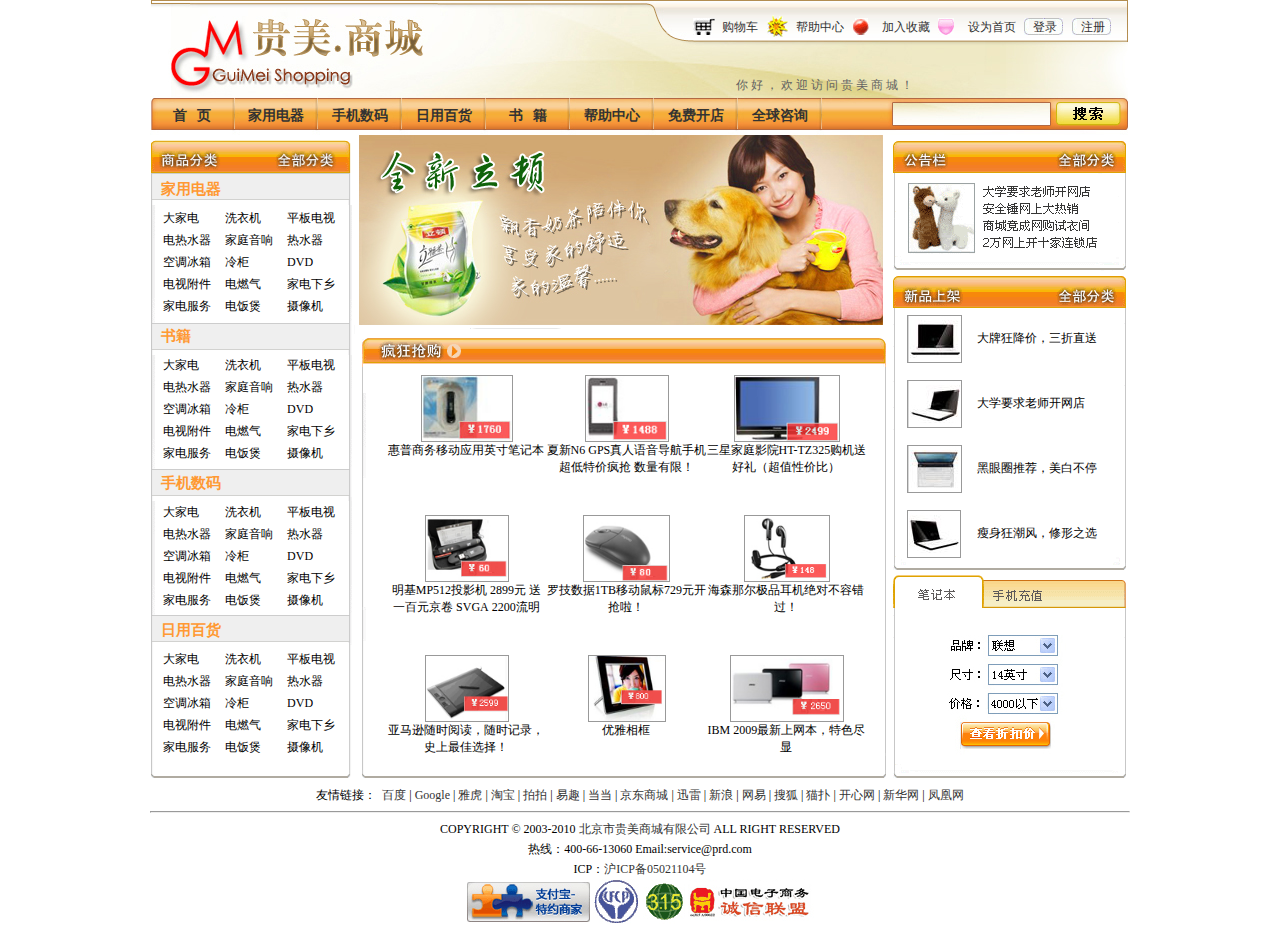
<file: index.html>
<!DOCTYPE html PUBLIC "-//W3C//DTD XHTML 1.0 Transitional//EN" "http://www.w3.org/TR/xhtml1/DTD/xhtml1-transitional.dtd">
<html xmlns="http://www.w3.org/1999/xhtml">
<head>
<meta http-equiv="Content-Type" content="text/html; charset=gb2312" />
<title>�����̳�</title>

<link rel="stylesheet" type="text/css" href="css/layout-index.css"/>

</head>

<body>
	<div id="container">
		<div class="head">
			<iframe src="child-page/header.htm" name="head" frameborder="0" scrolling="no">
			</iframe>
		</div>
		<div class="body">
			<div class="b-right">
				<div class="new-goods">
					<dl>
						<dt><img src="images/show1.jpg" /></dt>
						<dd><a href="child-page/goods.html" target="_blank">���ƿ񽵼ۣ�����ֱ��</a></dd>
					</dl>
					<dl>
						<dt><img src="images/show2.jpg" /></dt>
						<dd><a href="#">��ѧҪ����ʦ������</a></dd>
					</dl>
					<dl>
						<dt><img src="images/show5.jpg" /></dt>
						<dd><a href="#">����Ȧ�Ƽ������ײ�ͣ</a></dd>
					</dl>
					<dl>
						<dt><img src="images/show4.jpg" /></dt>
						<dd><a href="#">�����񳱷磬����֮ѡ</a></dd>
					</dl>
				</div>
			</div>
			<div class="b-center">
				<div class="pic"></div>
				<div class="shopping">
					<div class="shopping-in">
						<dl>
							<dt><img src="images/promote-1.jpg"/></dt>
							<dd>���������ƶ�Ӧ��Ӣ��ʼǱ�</dd>
						</dl>
						<dl>
							<dt><img src="images/promote-2.jpg"/></dt>
							<dd>����N6&nbsp;GPS�������������ֻ������ؼ۷���&nbsp;�������ޣ�</dd>
						</dl>
						<dl>
							<dt><img src="images/promote-3.jpg"/></dt>
							<dd>���Ǽ�ͥӰԺHT-TZ325�����ͺ��񣨳�ֵ�Լ۱ȣ�</dd>
						</dl>
						<dl>
							<dt><img src="images/laser-pen.jpg"/></dt>
							<dd>����MP512ͶӰ��&nbsp;2899Ԫ&nbsp;��һ��Ԫ����&nbsp;SVGA&nbsp;2200����</dd>
						</dl>
						<dl>
							<dt><img src="images/mouse.jpg"/></dt>
							<dd>�޼�����1TB�ƶ����729Ԫ��������</dd>
						</dl>
						<dl>
							<dt><img src="images/earphone.jpg"/></dt>
							<dd>��ɭ�Ƕ���Ʒ�������Բ��ݴ�����</dd>
						</dl>
						<dl>
							<dt><img src="images/Wancom.jpg"/></dt>
							<dd>����ѷ��ʱ�Ķ�����ʱ��¼��ʷ�����ѡ��</dd>
						</dl>
						<dl>
							<dt><img src="images/Frame.jpg"/></dt>
							<dd>�������</dd>
						</dl>
						<dl>
							<dt><img src="images/notebook.jpg"/></dt>
							<dd>IBM&nbsp;2009��������������ɫ����</dd>
						</dl>
					</div>	
				</div>
			</div>
			<div class="b-left">
				<div class="null"></div>
				<div class="divide">
					<div class="font-title">
						<a  href="child-page/electronic-products.html" target="_blank">���õ���</a>
					</div>
					<div class="font-txt">
						<ul>
							<li>��ҵ�</li><li>ϴ�»�</li><li>ƽ�����</li>
							<li>����ˮ��</li><li>��ͥ����</li><li>��ˮ��</li>
							<li>�յ�����</li><li>���</li><li>DVD</li>
							<li>���Ӹ���</li><li>��ȼ��</li><li>�ҵ�����</li>
							<li>�ҵ����</li><li>�緹��</li><li>�����</li>
						</ul>
					</div>
				</div>
				<div class="divide">
					<div class="font-title">
						<a  href="#" target="_blank">�鼮</a>
					</div>
					<div class="font-txt">
						<ul>
							<li>��ҵ�</li><li>ϴ�»�</li><li>ƽ�����</li>
							<li>����ˮ��</li><li>��ͥ����</li><li>��ˮ��</li>
							<li>�յ�����</li><li>���</li><li>DVD</li>
							<li>���Ӹ���</li><li>��ȼ��</li><li>�ҵ�����</li>
							<li>�ҵ����</li><li>�緹��</li><li>�����</li>
						</ul>
					</div>
				</div>
				<div class="divide">
					<div class="font-title">
						<a  href="#" target="_blank">�ֻ�����</a>
					</div>
					<div class="font-txt">
						<ul>
							<li>��ҵ�</li><li>ϴ�»�</li><li>ƽ�����</li>
							<li>����ˮ��</li><li>��ͥ����</li><li>��ˮ��</li>
							<li>�յ�����</li><li>���</li><li>DVD</li>
							<li>���Ӹ���</li><li>��ȼ��</li><li>�ҵ�����</li>
							<li>�ҵ����</li><li>�緹��</li><li>�����</li>
						</ul>
					</div>
				</div>
				<div class="divide">
					<div class="font-title">
						<a  href="#" target="_blank">���ðٻ�</a>
					</div>
					<div class="font-txt">
						<ul>
							<li>��ҵ�</li><li>ϴ�»�</li><li>ƽ�����</li>
							<li>����ˮ��</li><li>��ͥ����</li><li>��ˮ��</li>
							<li>�յ�����</li><li>���</li><li>DVD</li>
							<li>���Ӹ���</li><li>��ȼ��</li><li>�ҵ�����</li>
							<li>�ҵ����</li><li>�緹��</li><li>�����</li>
						</ul>
					</div>
				</div>				
				
			</div>
		</div>
		<div class="foot">
			<iframe src="child-page/footer.htm" name="foot" frameborder="0" scrolling="no">
			</iframe>
		</div>	
	</div>
</body>
</html>
</file>
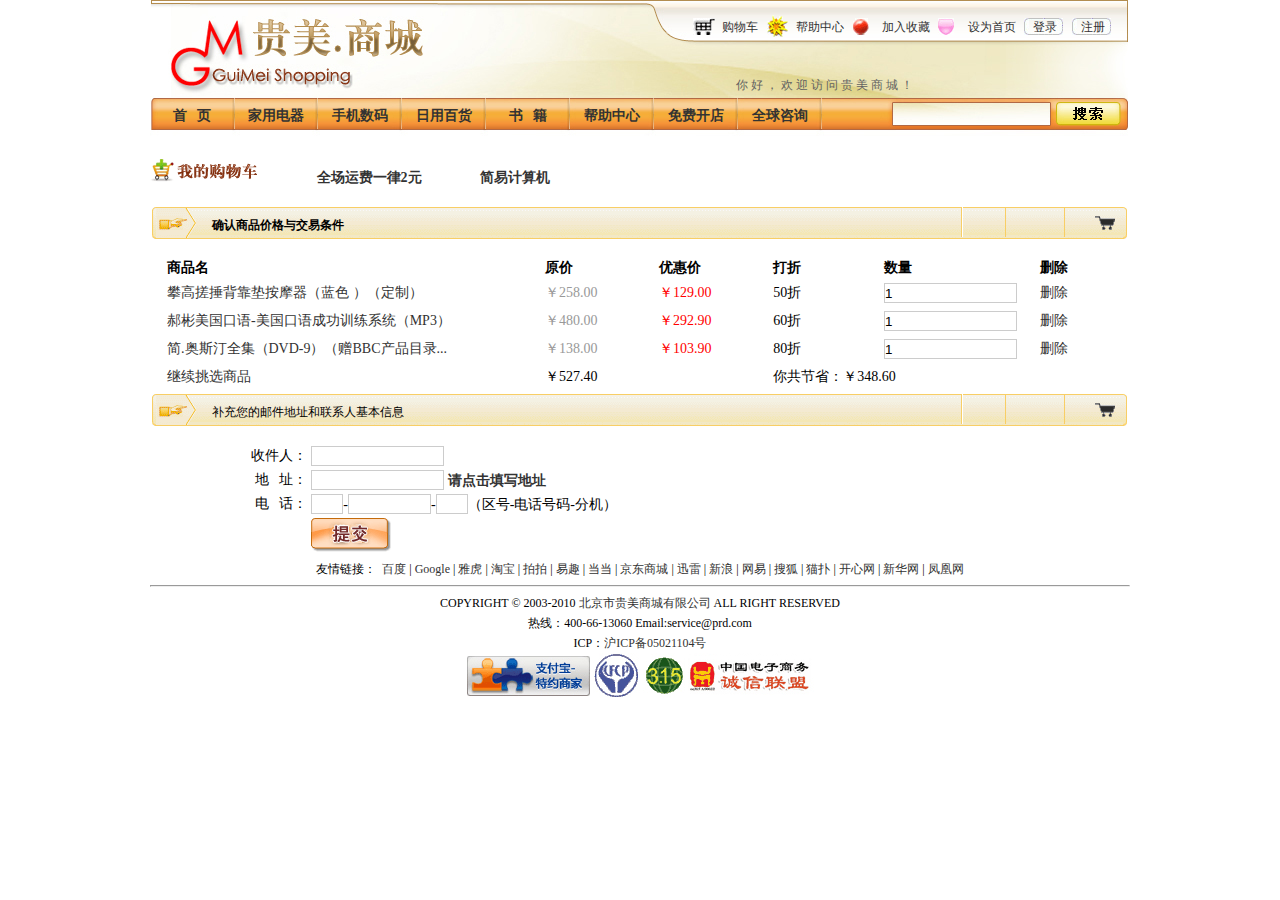
<file: child-page/buy.htm>
﻿<!DOCTYPE	html PUBLIC	"-//W3C//DTD XHTML 1.0 Strict//EN" "http://www.w3.org/TR/xhtml1/DTD/xhtml1-strict.dtd">
<html	xmlns="http://www.w3.org/1999/xhtml">
<head>
 <meta http-equiv="Content-Type" content="text/html; charset=utf-8" />
 <title>贵美商城-商品购买页</title>

 <link rel="stylesheet"	type="text/css"	href="../css/layout-buy.css"/>

</head>
<body>
<div id="container">
	<iframe id="header" src="header.htm" width="980" height="136" frameborder="0" scrolling="no"></iframe>
    <div class="buy">
			<h4><img src="../images/mycart.gif" alt="alt" /> <a href="#">全场运费一律2元</a> <a href="#">简易计算机</a></h4>
      <table>
    	<tbody id="priceTable">
			<tr class="buytitle"><td colspan="6" class="b">确认商品价格与交易条件</td></tr>
      <tr>
        <td class="w364 b">&nbsp;&nbsp;&nbsp;&nbsp;商品名</td>
        <td class="w100 b">原价</td>
        <td class="w100 b">优惠价</td>
        <td class="w100 b">打折</td>
        <td class="w100 b">数量</td>
        <td class="w81 b">删除</td>
      </tr>
      <tr class="h26 blue">
        <td><a href="info.htm" title="攀高搓捶背靠垫按摩器（蓝色 ）（定制）">&nbsp;&nbsp;&nbsp;&nbsp;攀高搓捶背靠垫按摩器（蓝色 ）（定制）</a></td>
        <td><span class="c9">￥258.00</span></td>
        <td><span class="red">￥129.00</span></td>
        <td><span class="black">50折</span></td>
        <td><input type="text" value="1" maxlength="4" size="3"/></td>
        <td><a href="#">删除</a></td>
      </tr>
      <tr class="h26 blue">
        <td><a href="info.htm" title="郝彬美国口语-美国口语成功训练系统（MP3）">&nbsp;&nbsp;&nbsp;&nbsp;郝彬美国口语-美国口语成功训练系统（MP3）</a></td>
        <td><span class="c9">￥480.00</span></td>
        <td><span class="red">￥292.90</span></td>
        <td><span class="black">60折</span></td>
        <td><input type="text" value="1"  maxlength="4" size="3"/></td>
        <td><a href="#">删除</a></td>
      </tr>
      <tr class="h26 blue">
        <td><a href="#" title="简.奥斯汀全集（DVD-9）（赠BBC产品目录...">&nbsp;&nbsp;&nbsp;&nbsp;简.奥斯汀全集（DVD-9）（赠BBC产品目录...</a></td>
        <td><span class="c9">￥138.00</span></td>
        <td><span class="red">￥103.90</span></td>
        <td><span class="black">80折</span></td>
        <td><input name="count" type="text" value="1" maxlength="4" size="3"/></td>
        <td><a href="#">删除</a></td>
      </tr>
      <tr class="h26">
        <td>&nbsp;&nbsp;&nbsp;&nbsp;<a href="#">继续挑选商品</a></td>
        <td colspan="2" id="sum">￥527.40</td>
        <td colspan="3">你共节省：￥348.60</td>
      </tr>
    </tbody>
  	</table>
    <form id="buyForm" method="post" action="">
    <table class="buy">    
    <tbody>    
      <tr class="buytitle">
        <td colspan="2" >补充您的邮件地址和联系人基本信息</td>
      </tr>
      <tr>
				<td class="a_r"><label for="username">收件人：</label></td>
        <td><input type="text" name="username" id="username" />
			</tr>
      <tr>
				<td class="a_r"><label for="address">地&nbsp;&nbsp;&nbsp;址： </label></td>
        <td id="selectPlace">
        	<input type="text" name="address" id="address" />
        	<a href="#" class="b">请点击填写地址</a>
  			</td>
      </tr>      
      <tr>
				<td class="a_r"><label for="tel">电&nbsp;&nbsp;&nbsp;话：</label></td>
        <td><input class="w30" type="text" name="code"  size="4" id="tel" />-<input class="w81" type="text" name="telnumber" size="8" />-<input class="w30" type="text" name="branchnumber" size="4" /><span class="red b"></span>（区号-电话号码-分机）</td>
      </tr>
      <tr>
        <td class="h65">&nbsp;</td>
        <td><input class="imginput" type="image" src="../images/submit.gif" /></td>
      </tr>
      </tbody>
  </table>
  </form>    		
		<iframe id="footer" src="footer.htm" width="980" height="150" frameborder="0" scrolling="no"></iframe>
	</div>
</body>
</file>
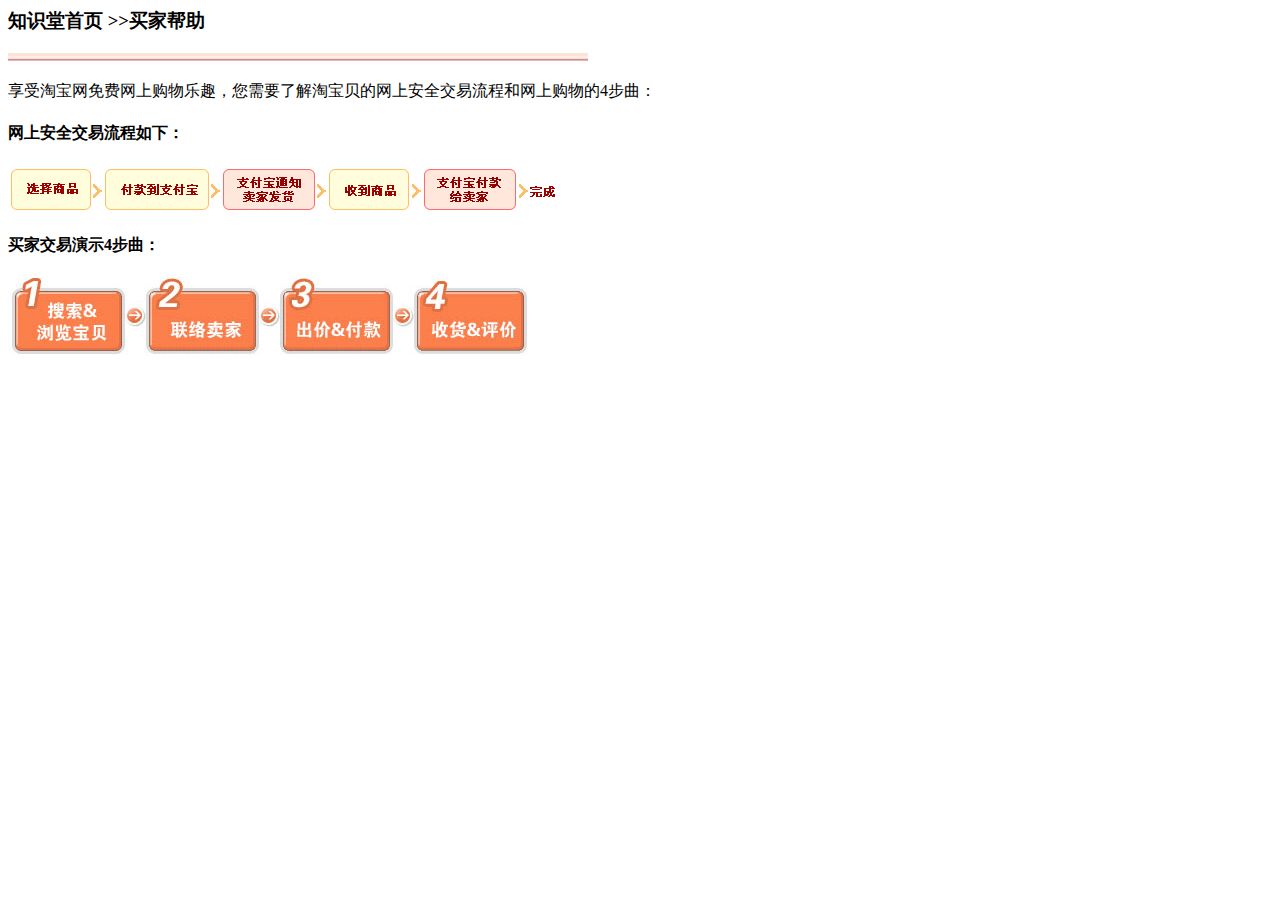
<file: child-page/buyer.html>
<html>
<head>
<meta http-equiv="Content-Type" content="text/html; charset=gb2312" />
<title>��Ұ���</title>
</head>

<body>
<h3>֪ʶ����ҳ &gt;&gt;��Ұ��� </h3>
<p><img src="../images/reg_line.jpg" width="580" height="12" /></p>
<p>�����Ա���������Ϲ�����Ȥ������Ҫ�˽��Ա��������ϰ�ȫ�������̺����Ϲ����4������</p>
<h4>���ϰ�ȫ�����������£�</h4>
<p><img src="../images/buy_sep1.jpg" width="549" height="48" /></p>
<h4>��ҽ�����ʾ4������</h4>
<p><img src="../images/buy_sep2.jpg" width="519" height="78" /></p>
</body>
</html>
</file>
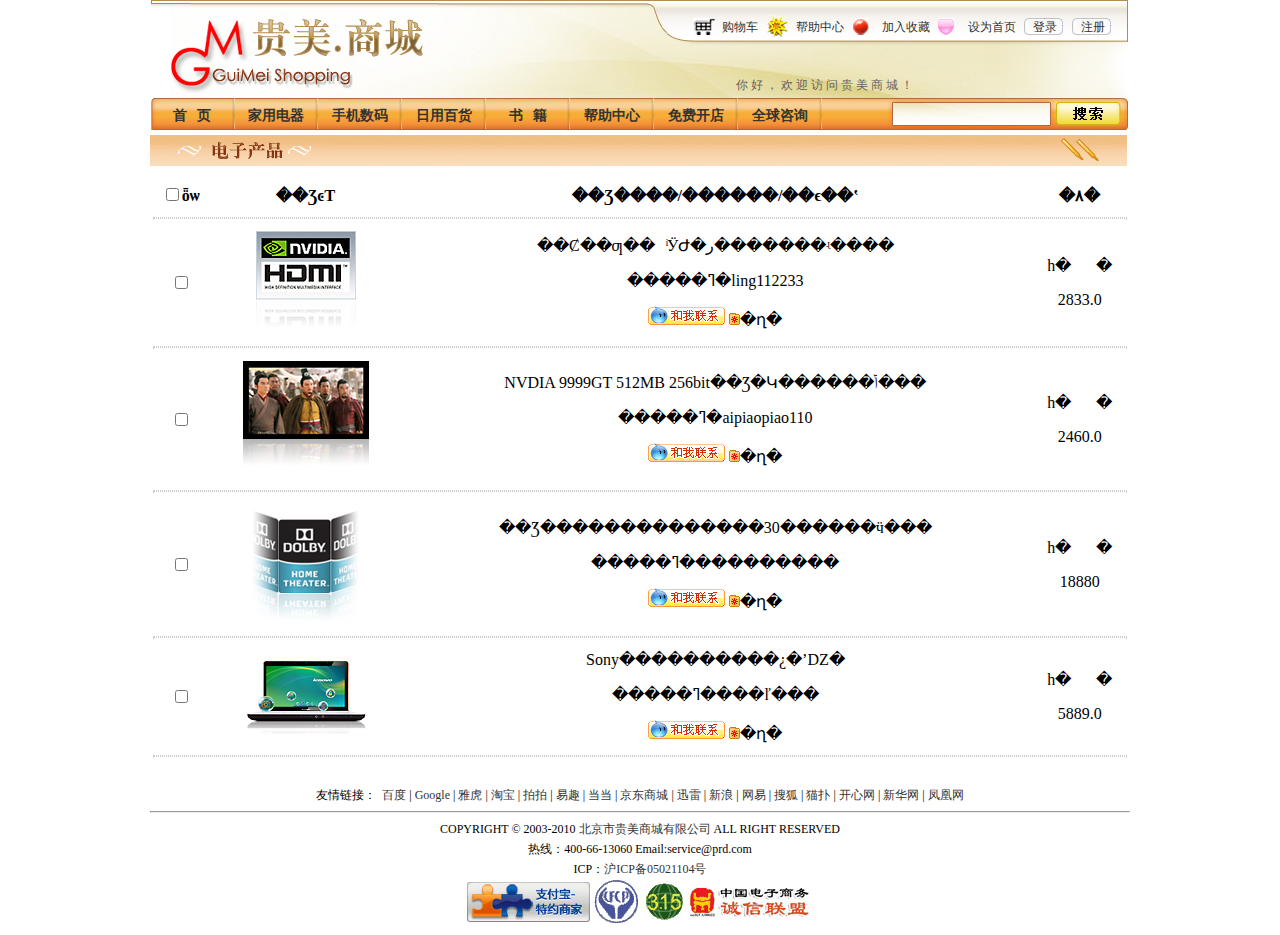
<file: child-page/electronic-products.html>
<!DOCTYPE html PUBLIC "-//W3C//DTD XHTML 1.0 Transitional//EN" "http://www.w3.org/TR/xhtml1/DTD/xhtml1-transitional.dtd">
<html xmlns="http://www.w3.org/1999/xhtml">
<head>
<meta http-equiv="Content-Type" content="text/html; charset=gb2312" />
<title>�ޱ����ĵ�</title>

<link rel="stylesheet" type="text/css" href="../css/layout-electronic-products.css"/>

</head>

<body>
	<div id="container">
		<div class="head">
			<iframe src="header.htm" name="head" frameborder="0" scrolling="no">
			</iframe>
		</div>
		<div class="body">
			<iframe src="table wage.html" name="table" frameborder="0" scrolling="no">
			</iframe>
		</div>	
		<div class="foot">
			<iframe src="footer.htm" name="foot" frameborder="0" scrolling="no">
			</iframe>
		</div>
	</div>
</body>
</html>
</file>
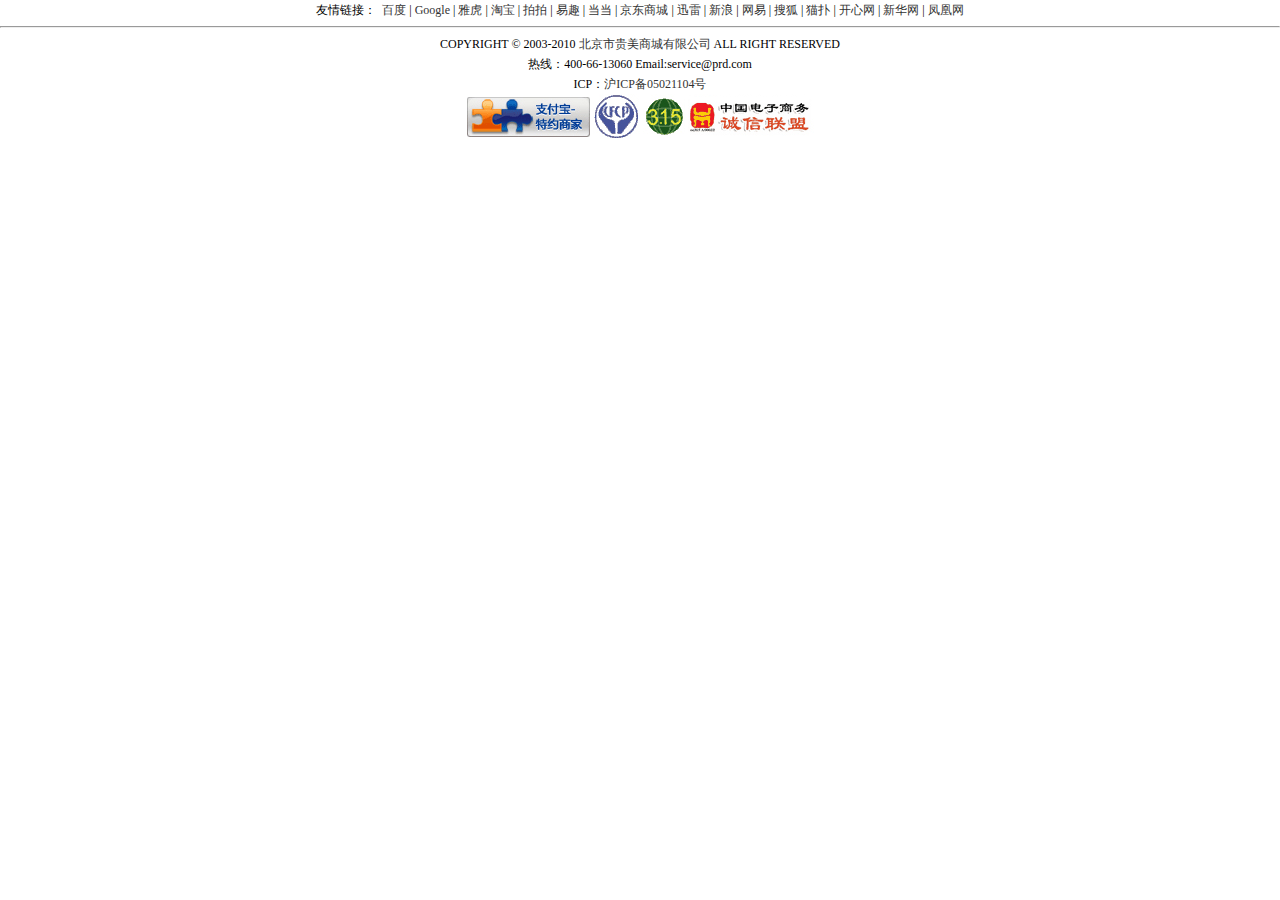
<file: child-page/footer.htm>
<!DOCTYPE	html PUBLIC	"-//W3C//DTD XHTML 1.0 Strict//EN" "http://www.w3.org/TR/xhtml1/DTD/xhtml1-strict.dtd">
<html	xmlns="http://www.w3.org/1999/xhtml">
<head>
 <meta http-equiv="Content-Type" content="text/html; charset=gb2312"	/>
 <title>�����̳�</title>
 <link rel="stylesheet"	type="text/css"	href="../css/layout-head -font.css"	/>
</head>
<body>
  <div id="footer">
  	  �������ӣ�&nbsp;&nbsp;<a href="#">�ٶ�</a> | <a href="#">Google</a> | <a href="#">�Ż�</a> | <a href="#">�Ա�</a> | <a href="#">����</a> | <a href="#">��Ȥ</a> | <a href="#">����</a> | <a href="#">�����̳�</a> | <a href="#">Ѹ��</a> | <a href="#">����</a> | <a href="#">����</a> | <a href="#">�Ѻ�</a> | <a href="#">è��</a> | <a href="#">������</a> | <a href="#">�»���</a> | <a href="#">�����</a><br />
  	 	<hr />
  	 	COPYRIGHT &copy;  2003-2010 <a href="index.htm" target="_parent">�����й����̳����޹�˾</a> ALL RIGHT RESERVED<br />
  	  ���ߣ�400-66-13060 Email:service@prd.com<br />
  	  ICP��<a href="#">��ICP��05021104��</a><br />
  	  <img src="../images/img1.gif" alt="alt" />
  	  <img src="../images/img2.gif" alt="alt" />
  	  <img src="../images/img3.gif" alt="alt" />
  	  <img src="../images/img4.gif" alt="alt" />
  </div><!--footer	end-->
 </body>
</html>
</file>
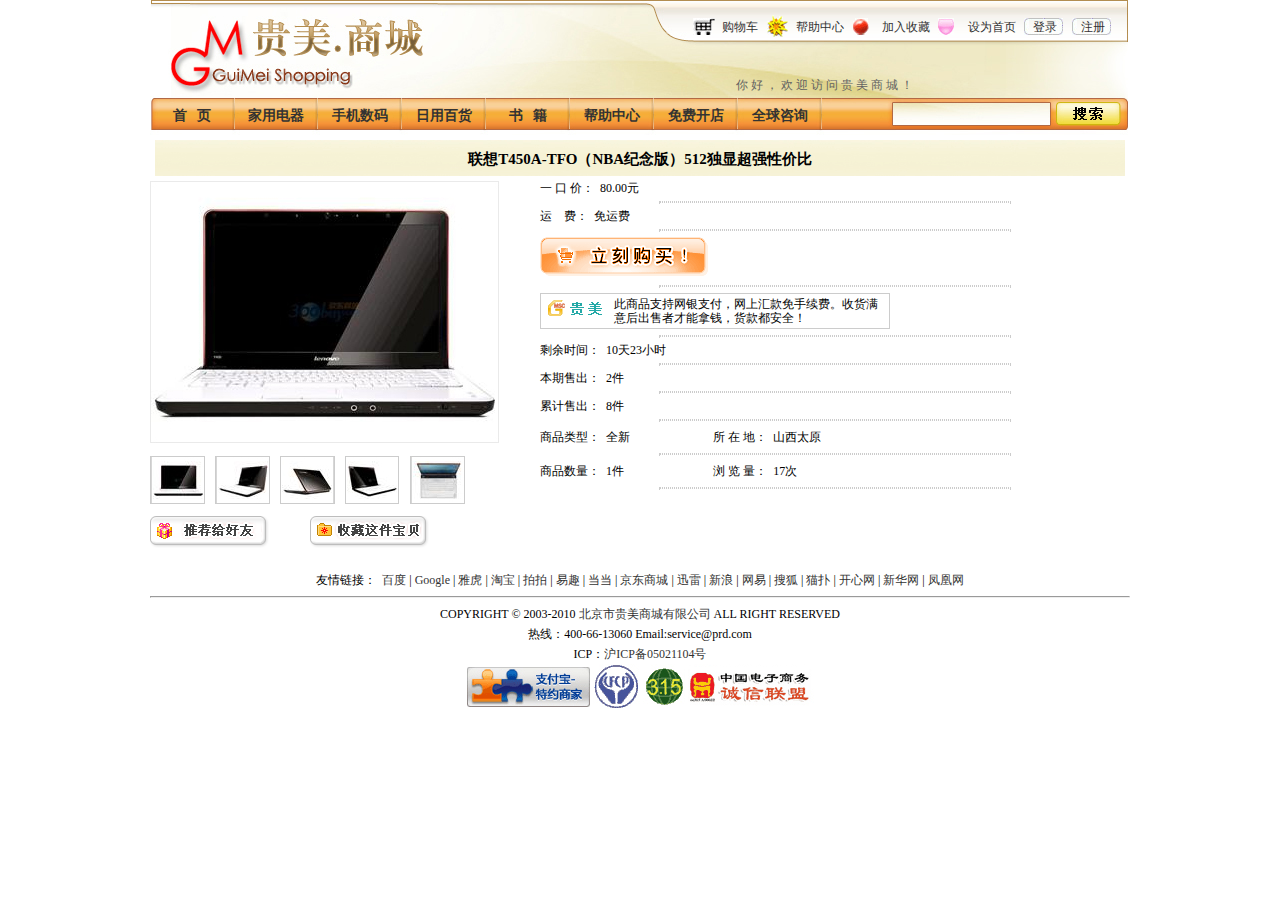
<file: child-page/goods.html>
<!DOCTYPE html PUBLIC "-//W3C//DTD XHTML 1.0 Transitional//EN" "http://www.w3.org/TR/xhtml1/DTD/xhtml1-transitional.dtd">
<html xmlns="http://www.w3.org/1999/xhtml">
<head>
<meta http-equiv="Content-Type" content="text/html; charset=gb2312" />
<title>�ޱ����ĵ�</title>

<link rel="stylesheet" type="text/css" href="../css/layout-goods.css">

</head>

<body>
	<div id="container">
		<div class="head">
			<iframe src="header.htm" name="head" frameborder="0" scrolling="no">
			</iframe>
		</div>
		<div class="body">
			<div class="f">����T450A-TFO��NBA����棩512���Գ�ǿ�Լ۱�</div>
			<div class="body-left">
				<div class="pic"><img src="../images/show1_big.jpg"/></div>
				<div class="ul">
					<ul>
						<li><img src="../images/show1.jpg"/></li>
						<li><img src="../images/show2.jpg"/></li>
						<li><img src="../images/show3.jpg"/></li>
						<li><img src="../images/show4.jpg"/></li>
						<li><img src="../images/show5.jpg"/></li>
					</ul>
				</div>
				<div>
					<div class="ss"></div>
					<div class="s"><a href="#"><img src="../images/share.gif"/></a></div>
					<div class="s"><a href="#"><img src="../images/favthis.gif"/></a></div>
				</div>
			</div>
			<div class="body-right">
				<ul>
					<li>һ&nbsp;��&nbsp;�ۣ�&nbsp;&nbsp;80.00Ԫ</li>
					<li><hr /></li>
					<li>��&nbsp;&nbsp;&nbsp;&nbsp;�ѣ�&nbsp;&nbsp;���˷�</li>
					<li><hr /></li>
					<li><a href="#"><img src="../images/btn-buynow.gif" /></a></li>
					<li><hr /></li>
					<li>
						<table class="tab">
							 <tr>
								<td width="20%"><img src="../images/onlinepay.gif"/></td>
								<td width="80%">����Ʒ֧������֧�������ϻ���������ѡ��ջ����������߲�����Ǯ�������ȫ��</td>
							 </tr>
						</table>
					</li>
					<li><hr /></li>
					<li>ʣ��ʱ�䣺&nbsp;&nbsp;10��23Сʱ</li>
					<li><hr /></li>
					<li>�����۳���&nbsp;&nbsp;2��</li>
					<li><hr /></li>
					<li>�ۼ��۳���&nbsp;&nbsp;8��</li>
					<li><hr /></li>
					<table class="table">
						  <tr>
							<td class="td">��Ʒ���ͣ�&nbsp;&nbsp;ȫ��</td>
							<td class="td">&nbsp;&nbsp;&nbsp;&nbsp;��&nbsp;��&nbsp;�أ�&nbsp;&nbsp;ɽ��̫ԭ</td>
						  </tr>
					</table>
					<li><hr /></li>
					<table class="table">
						  <tr>
							<td class="td">��Ʒ������&nbsp;&nbsp;1��</td>
							<td class="td">&nbsp;&nbsp;&nbsp;&nbsp;�&nbsp;��&nbsp;����&nbsp;&nbsp;17��</td>
						  </tr>
					</table>
					<li><hr /></li>
					
				</ul>
			</div>
		</div>	
		<div class="foot">
			<iframe src="footer.htm" name="foot" frameborder="0" scrolling="no">
			</iframe>
		</div>
	</div>
</body>
</html>
</file>
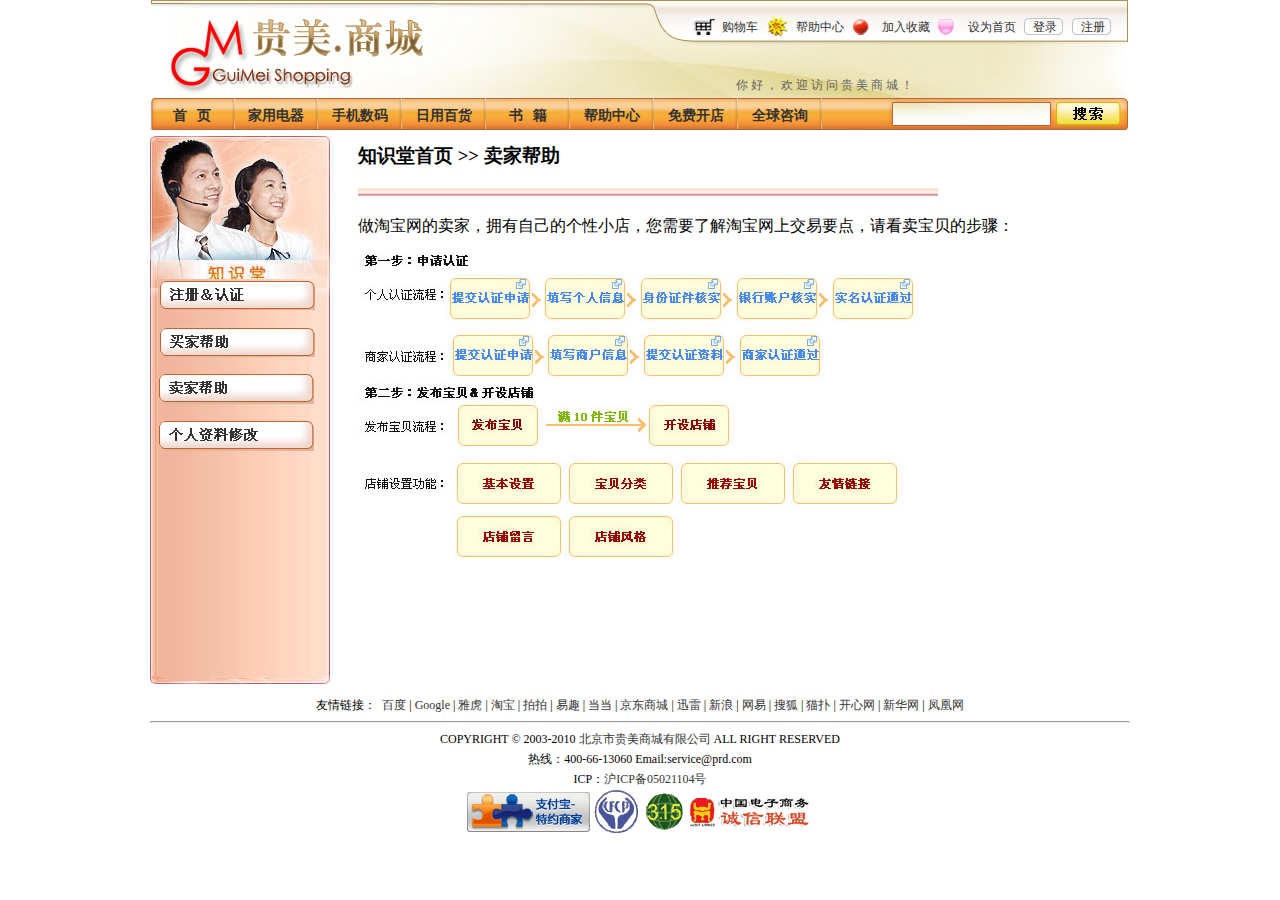
<file: child-page/konwledge class.html>
<!DOCTYPE html PUBLIC "-//W3C//DTD XHTML 1.0 Transitional//EN" "http://www.w3.org/TR/xhtml1/DTD/xhtml1-transitional.dtd">
<html xmlns="http://www.w3.org/1999/xhtml">
<head>
<meta http-equiv="Content-Type" content="text/html; charset=gb2312" />
<title>�ޱ����ĵ�</title>

<link rel="stylesheet" type="text/css" href="../css/layout-knowledge class.css"/>

</head>

<body>
	<div id="container">
		<div class="head">
			<iframe src="header.htm" name="head" frameborder="0" scrolling="no">
			</iframe>
		</div>
		<div class="body">
			<iframe src="left.html" name="left" frameborder="0" scrolling="no" class="iframe-left">
			</iframe>
				<iframe src="sale.html" name="right" frameborder="0" scrolling="no" class="iframe-right">
				</iframe>
		</div>	
		<div class="foot">
			<iframe src="footer.htm" name="foot" frameborder="0" scrolling="no">
			</iframe>
		</div>
	</div>
</body>
</html>
</file>
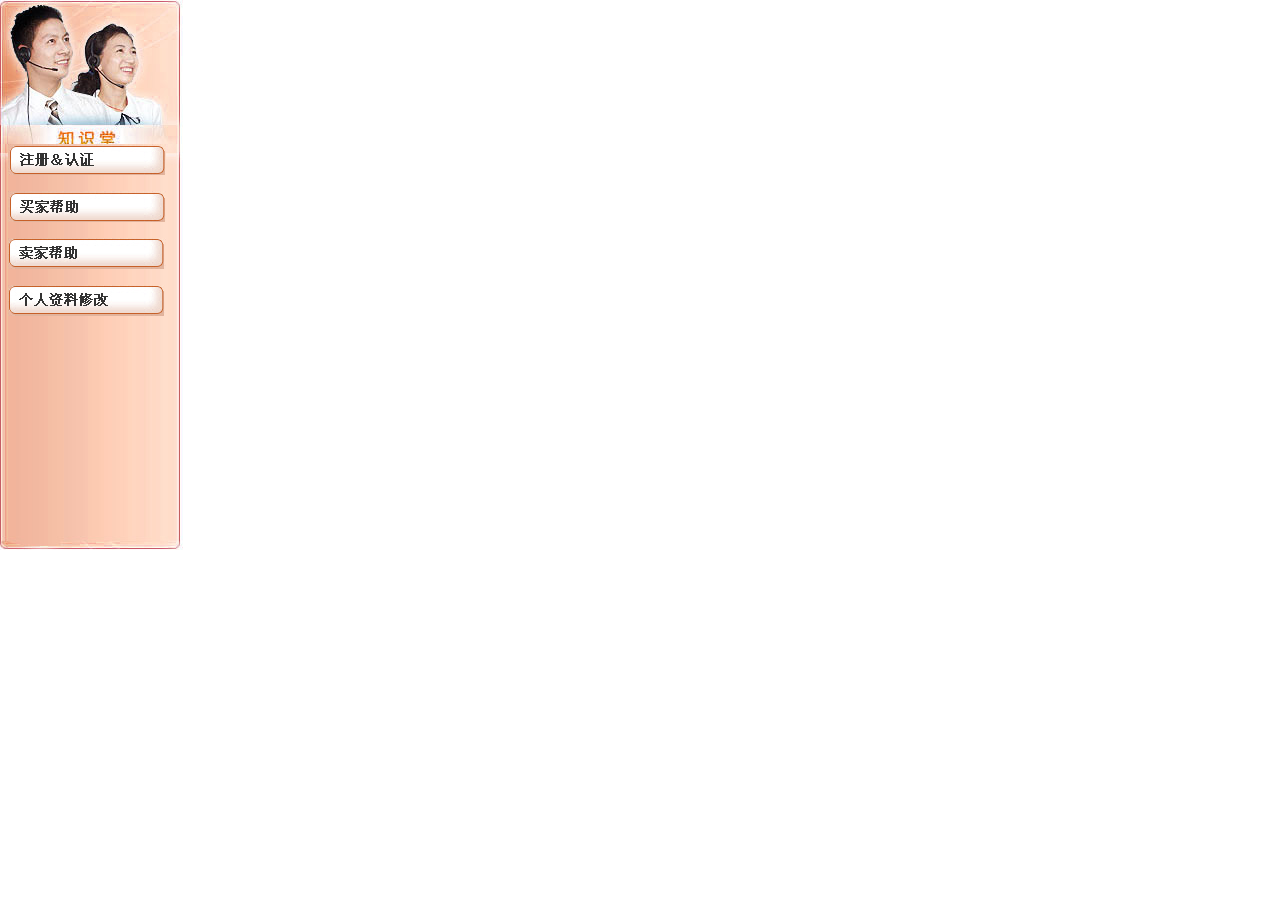
<file: child-page/left.html>
<html>
<head>
<meta http-equiv="Content-Type" content="text/html; charset=gb2312">
<title>��ർ��ҳ��</title>

<link rel="stylesheet" type="text/css" href="../css/layout-left.css"/>

</head>

<body>

<p>&nbsp;</p>
<p>&nbsp;</p>
<p>&nbsp;</p>
<p>&nbsp;</p>

<p><a href="right.html" target="right">
<img src="../images/reg.jpg" class="img1"/></a></p>

<div class="d">
	<a href="buyer.html" target="right"><img src="../images/buy.jpg" class="img2"/><br/>
	��ѯ<br/>Ͷ��<br/>�ٱ�<br/>�˿�<br/></a>
</div>

<p><a href="sale.html" target="right">
<img src="../images/sale.jpg" class="img1"/></a></p>

<p><a href="person_info.html" target="right">
<img src="../images/person.jpg" class="img3"/></a></p>

</body>
</html>
</file>
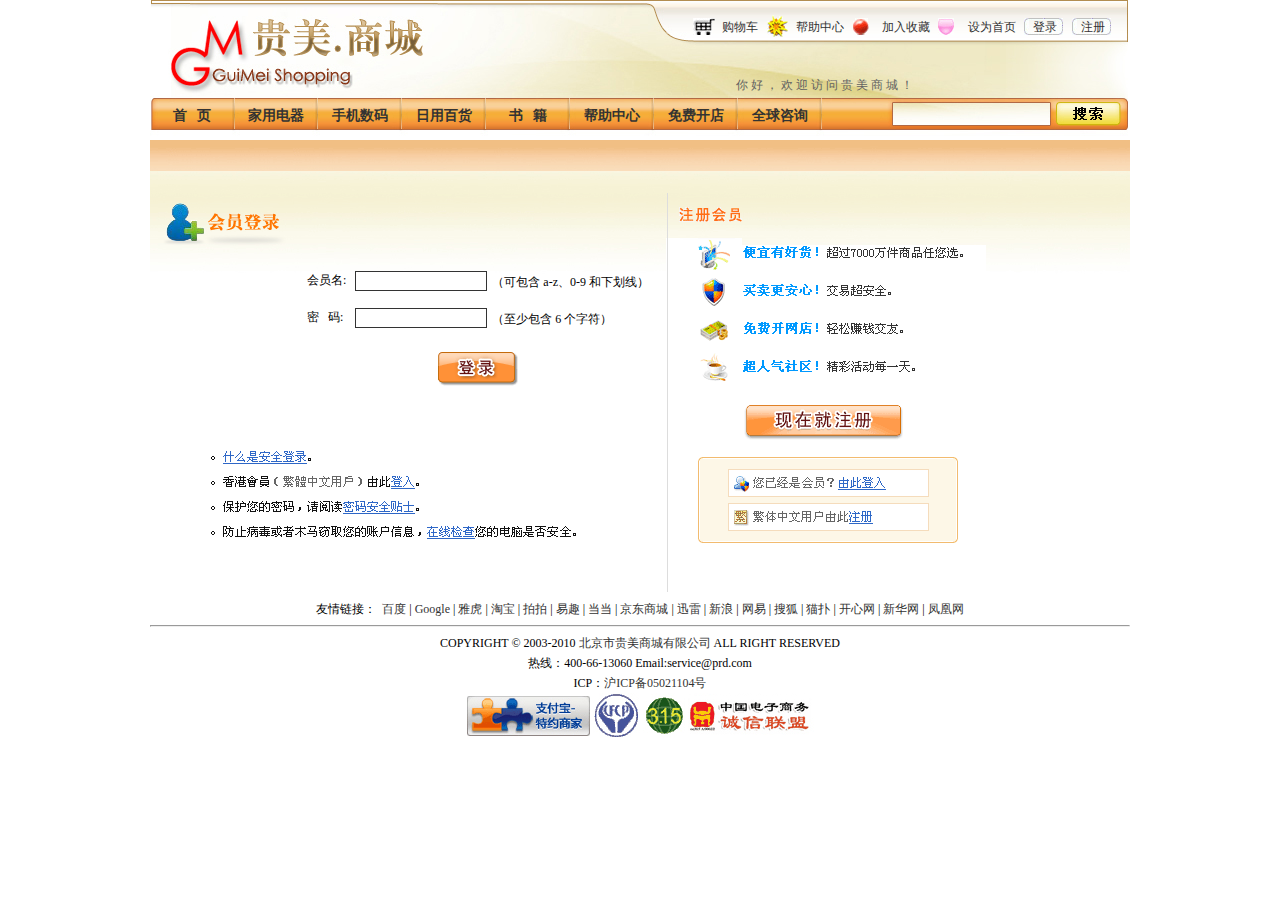
<file: child-page/login.htm>
﻿<!DOCTYPE	html PUBLIC	"-//W3C//DTD XHTML 1.1 Transitional//EN" "http://www.w3.org/TR/xhtml1/DTD/xhtml1-strict.dtd">
<html	xmlns="http://www.w3.org/1999/xhtml">
<head>
 <meta http-equiv="Content-Type" content="text/html; charset=utf-8"	/>
 <title>贵美商城</title>

 <link rel="stylesheet"	type="text/css" href="../css/layout-login-rigester.css"/>
		
</head>
<body>
	<div id="container">
		<iframe id="head" src="header.htm" width="980px" height="136px" frameborder="0" scrolling="no"></iframe>
		<div id="main" class="login_bg">
    <form method="post" action="login_success.htm">
  		  <table>
		    <tbody>	  	    	
          <tr>
            <td><img src="../images/title_login_2.png" alt="alt" /></td>
            <td colspan="2">&nbsp;</td>
            <td rowspan="6"><img src="../images/register_right.gif" alt="alt"/></td>
          </tr>
          <tr class="a_l">
            <td></td><td>会员名:</td>
            <td>
	           <input name="sname" type="text" class="reg_text" id="sname" size="15" />（可包含 a-z、0-9 和下划线）<br /><span id="userMsg" class="red"></span></td>
          </tr>
          <tr class="a_l">
            <td></td><td>密&nbsp;&nbsp;&nbsp;码:</td>
            <td><input name="pass" type="password" class="reg_text" id="pass"  size="15" />（至少包含 6 个字符）<br /><span id="passMsg" class="red"></span></td>
          </tr>
          <tr>          	
            <td></td><td class="h65 a_c" colspan="2">
	            <input type="image" style="border:0px;" name="Button" src="../images/login.gif"/>
	          </td>
          </tr>
          <tr>
          	<td colspan="3"><img src="../images/register_leftfoot.gif" alt="alt" /></td>
          	</tr>
        </tbody>
      </table>
  	  </form>
  	</div>
		<iframe id="foot" src="footer.htm" width="980px" height="150px" frameborder="0" scrolling="no"></iframe>
	</div>
</body>
</html>
</file>
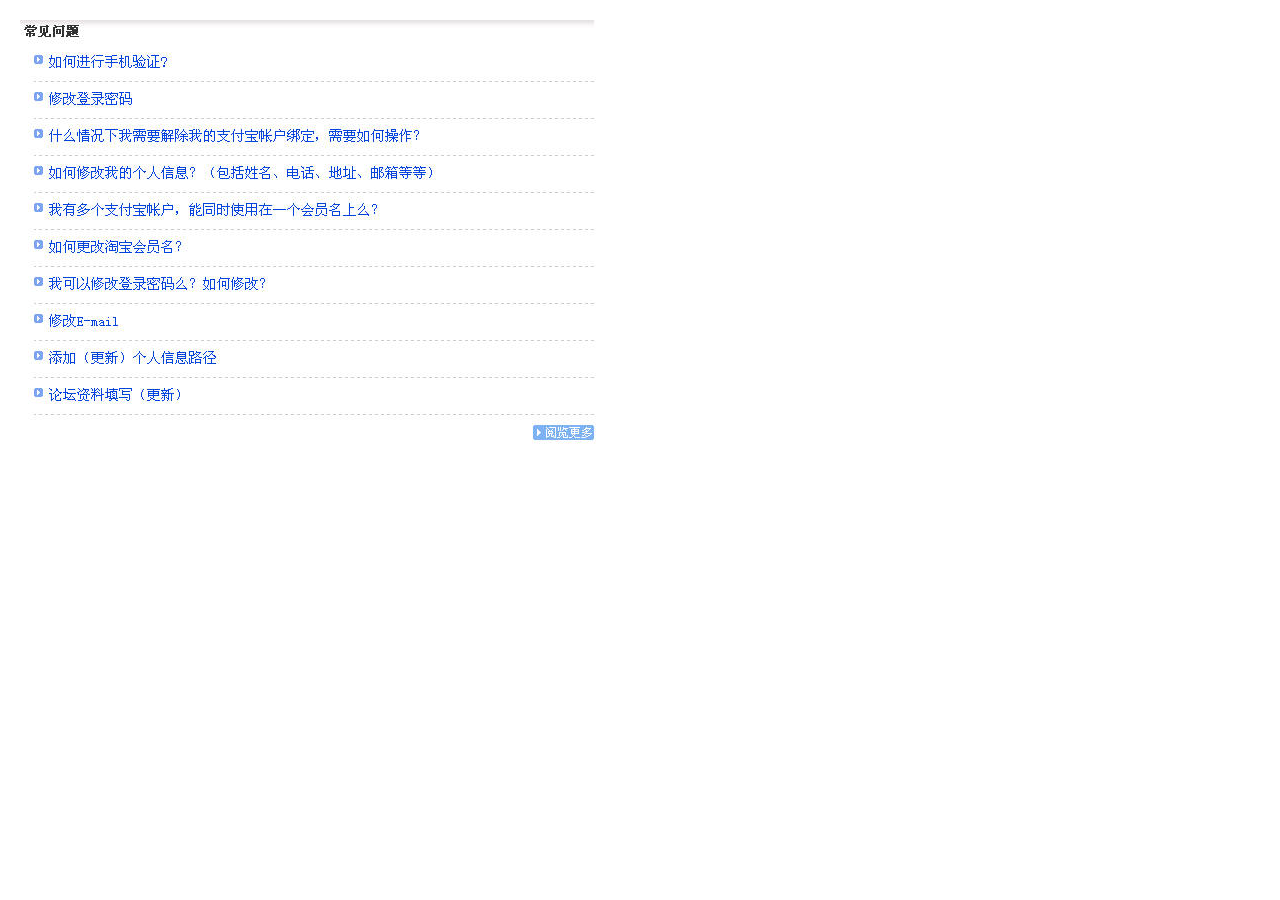
<file: child-page/person_info.html>
<html>
<head>
<meta http-equiv="Content-Type" content="text/html; charset=gb2312">
<title>������Ϣ�޸�</title>
<style type="text/css">
	body {
		margin-left: 0px;
		margin-top: 0px;
	}
	img{ width:578px; height:425px; padding-left:20px; padding-top:20px;}

</style></head>

<body>
<img src="../images/person_change.jpg"/>
</body>
</html>
</file>
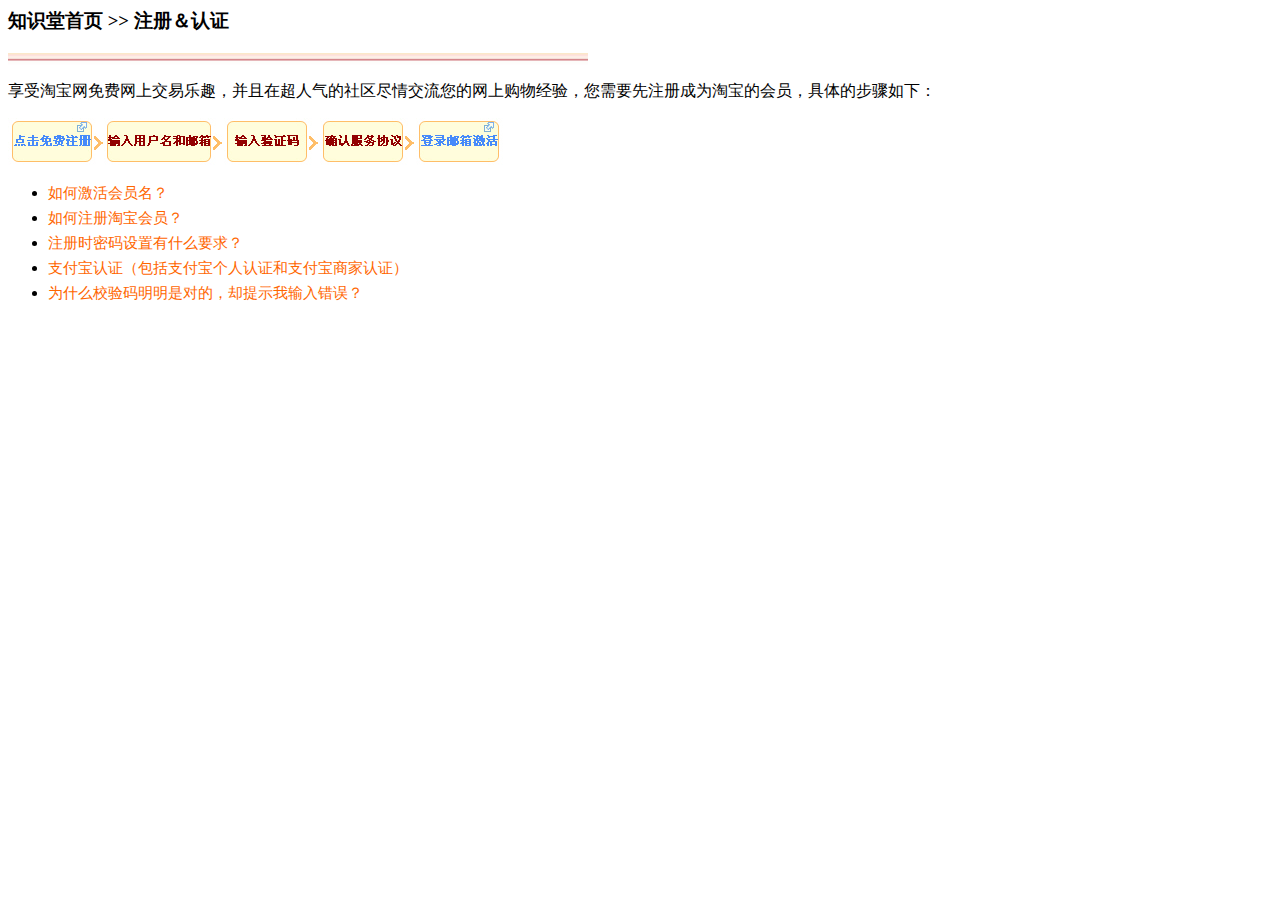
<file: child-page/right.html>
<html>
<head>
<meta http-equiv="Content-Type" content="text/html; charset=gb2312">
<title>ע�ᣦ��֤</title>

<link rel="stylesheet" type="text/css" href="../css/layout-right.css"/>

</head>

<body>
	<h3>֪ʶ����ҳ &gt;&gt; ע�ᣦ��֤ </h3>
	<p><img src="../images/reg_line.jpg" width="580" height="12" /></p>
	<p>�����Ա���������Ͻ�����Ȥ�������ڳ��������������齻���������Ϲ��ﾭ�飬����Ҫ��ע���Ϊ�Ա��Ļ�Ա������Ĳ������£�</p>
	<p><img src="../images/reg_step.jpg" width="495" height="47" /></p>
	<ul>
	  <li><a href="#">��μ����Ա����</a></li>
	  <li><a href="#">���ע���Ա���Ա��</a></li>
	  <li><a href="#">ע��ʱ����������ʲôҪ��</a></li>
	  <li><a href="#">֧������֤������֧����������֤��֧�����̼���֤��</a></li>
	  <li><a href="#">ΪʲôУ���������ǶԵģ�ȴ��ʾ���������</a></li>
	</ul>
</body>
</html>
</file>
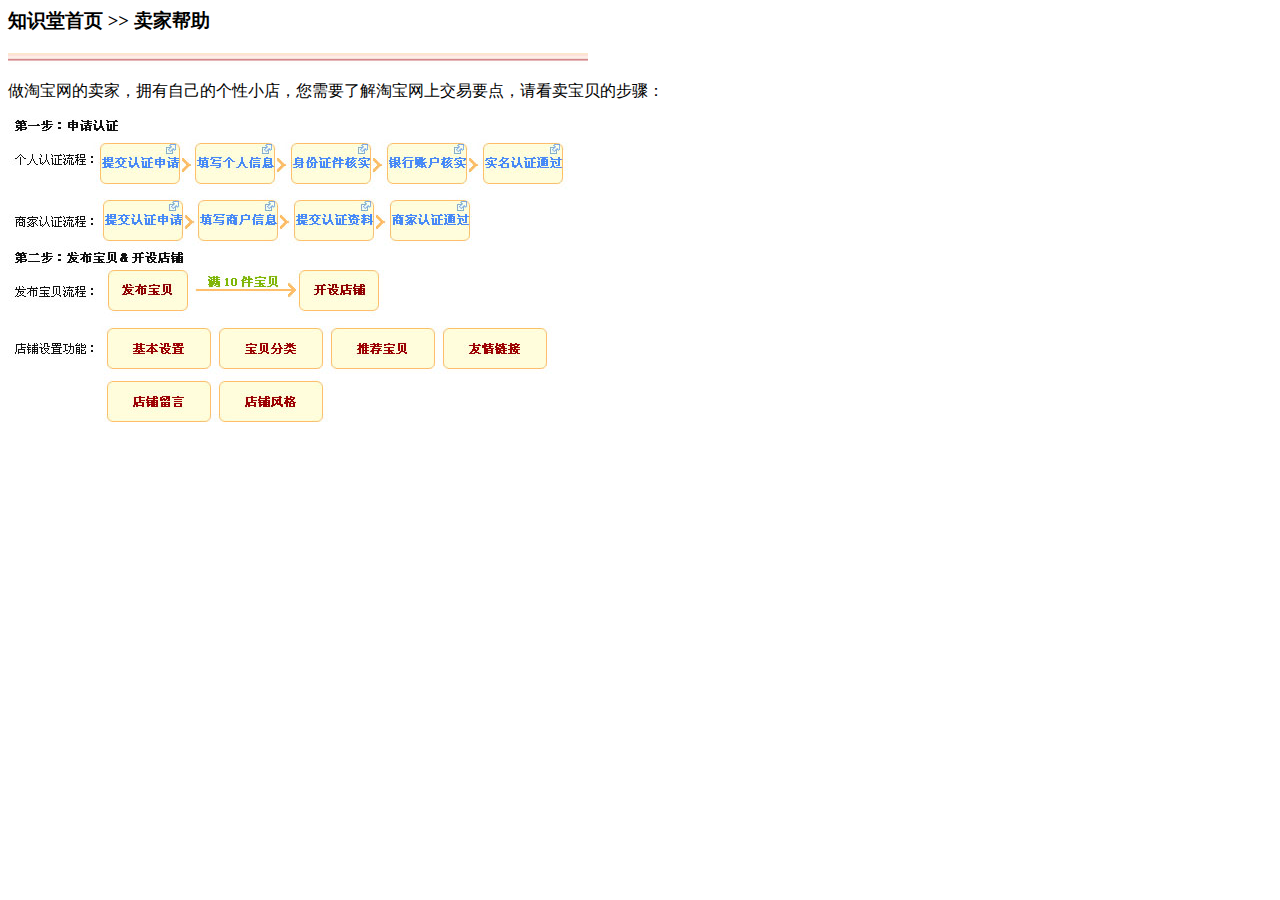
<file: child-page/sale.html>
<html>
<head>
<meta http-equiv="Content-Type" content="text/html; charset=gb2312" />
<title>���Ұ���ҳ��</title>
</head>

<body>
<h3>֪ʶ����ҳ &gt;&gt; ���Ұ��� </h3>
<p><img src="../images/reg_line.jpg" width="580" height="12" /></p>
<p>���Ա��������ң�ӵ���Լ��ĸ���С�꣬����Ҫ�˽��Ա����Ͻ���Ҫ�㣬�뿴�������Ĳ��裺</p>
<p><img src="../images/sale_step.jpg" width="568" height="307" /></p>
<p>&nbsp;</p>
</body>
</html>
</file>
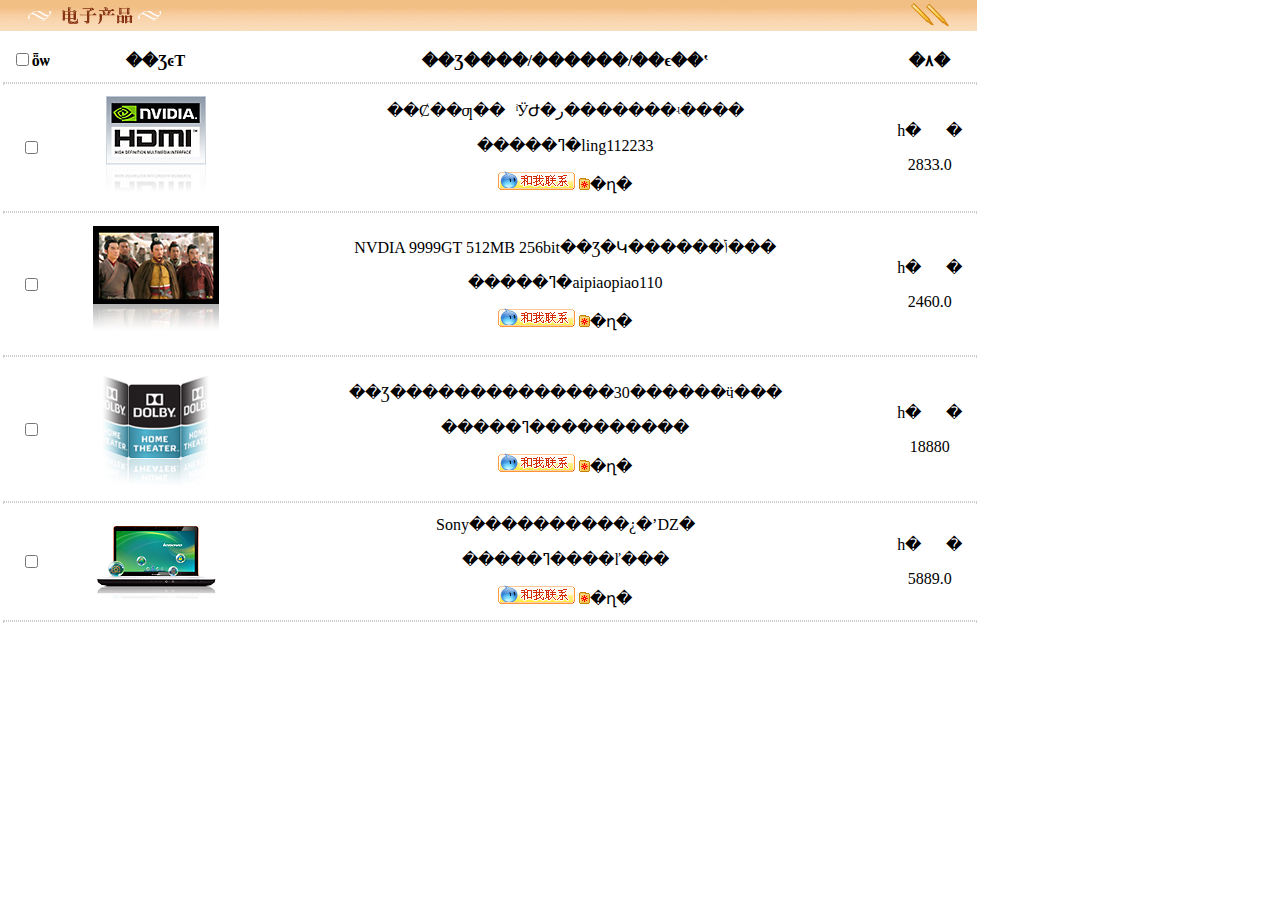
<file: child-page/table wage.html>
<html>
  <head>
    <title>table wage</title>
	
	<link rel="stylesheet" type="text/css" href="../css/layout-table wage.css"/>
	
  </head>
  <body>
    <p><img src="../images/list_bg.gif"/></p>
    <table>
         <tr class="tr"><td><input type="checkbox" name="0" value="0">ȫѡ</td><td>��ƷͼƬ</td><td>��Ʒ����/������/��ϵ��ʽ</td><td>�۸�</td>
		 </tr>
		 <tr><td colspan="4"><hr/></td></tr>
         <tr>
           <td><input type="checkbox" name="1" value="1"></td>
           <td><img src="../images/list1.jpg"/></td>
           <td><p>��Ȼ��ƣ���ͥӰԺ�ر�������ʵ����</p>
               <p>�����ߣ�ling112233</p>
               <p><img src="../images/online_pic.gif"/>
                  <img src="../images/list_tool_fav1.gif"/>�ղ�</p></td>
           <td><p>һ�ڼۣ�</p><p>2833.0</p></td>
         </tr> 
         <tr><td colspan="4"><hr/></td></tr>
         <tr>
           <td><input type="checkbox" name="1" value="2"></td>
           <td><img src="../images/list2.jpg"/></td>
           <td><p>NVDIA 9999GT 512MB 256bit��Ʒ�Կ������ݴ���</p>
               <p>�����ߣ�aipiaopiao110</p>
               <p><img src="../images/online_pic.gif"/>
                  <img src="../images/list_tool_fav1.gif"/>�ղ�</p></td>
           <td><p>һ�ڼۣ�</p><p>2460.0</p></td>
         </tr>
		<tr><td colspan="4"><hr/></td></tr>
         <tr>
           <td><input type="checkbox" name="1" value="3"></td>
           <td><img src="../images/list0.jpg"/></td>
           <td><p>��Ʒ��������������30������ӵ���</p>
               <p>�����ߣ����������</p>
               <p><img src="../images/online_pic.gif"/>
                  <img src="../images/list_tool_fav1.gif"/>�ղ�</p></td>
           <td><p>һ�ڼۣ�</p><p>18880</p></td>
         </tr> 
		<tr><td colspan="4"><hr/></td></tr>
         <tr>
           <td><input type="checkbox" name="1" value="4"></td>
           <td><img src="../images/list3.jpg"/></td>
           <td><p>Sony����������¿�ʼǱ�</p>
               <p>�����ߣ����ľ���</p>
               <p><img src="../images/online_pic.gif"/>
                  <img src="../images/list_tool_fav1.gif"/>�ղ�</p></td>
           <td><p>һ�ڼۣ�</p><p>5889.0</p></td>
         </tr> 
		 <tr><td colspan="4"><hr/></td></tr>  
    </table>
  </body>
</html>
</file>
<file: css/layout-index.css>
body{ margin:0px; padding:0px; font:15px "����";}
dl,dt,dd,div,ul,li{padding:0px; margin:0px;}
a{ font: bold 25px "����"; color:#666666;}

#container{ width:980px; margin: 0px auto;}
.head{ width:980px; height:135px;}
.head iframe{ width:980px; height:135px;}
.body{ width:980px; height:650px;  font: bold 25px "����"; color:#666666;}
.foot{ width:980px; height:150px;}
.foot iframe{ width:980px; height:150px;}
.b-right{ width:24.4%; height:650px; background:url(../images/bg.gif) no-repeat -745px 0px; float:right;}
.b-center{ width:55%; height:650px; float:right;}
.b-left{ width:20.5%; height:650px; background:url(../images/bg.gif) no-repeat; float:right;}

.pic{ width:524px; height:190px; background:url(../images/ad-01.jpg) no-repeat; margin:0px auto;}

.shopping{ width:534px; height:480px; background:url(../images/bg.gif) no-repeat -203px -190px;}
.shopping-in{ padding-top:50px; padding-left:35px; height:120px;}
.shopping-in img{ height:65px;  border:#999999 solid 1px;}
.shopping-in dl{ font:12px "����"; float:left; width:160px; text-align:center; height:140px;}
.shopping dl dt{ text-align:center;}
.shopping dl dd{ text-align:center; margin-left:-1px; padding-top:0px; color:#000000;}

.divide{ width:200px; height:147px;}
.divide ul li{ list-style:none; float:left; width:33%; line-height:22px;}
.font-title{ font:bold 20px "����"; color:#FF9933; height:27px;}
.font-title a{ font:bold 15px "����"; color:#FF9933; margin-left:10px; text-decoration:none;}
.font-title a:hover{ color:#FFCC00;}
.font-txt{ font:12px "����"; color:#000000; margin-left:12px;}
.null{ height:45px; padding-left:60px;}

.new-goods{ width:210px; height:280px; padding-top:180px; padding-left:6px;}
.new-goods dl{ height:65px;}
.new-goods dl dt{float:left; padding-left:10px; width:70px;}
.new-goods dl dd a{ font:12px/47px "����"; text-align:center; text-decoration:none; color:#000000;}
.new-goods dl dd a:hover{ color:#FF6600;}
.new-goods dl dt img{ border:#999999 solid 1px;}
.new-goods dl dd{ vertical-align:middle;}
</file>
<file: css/layout-buy.css>
﻿body{font:normal 12px Tahoma,宋体;}
body,ul,ol,tr,dl,dd,form,input,h1 {margin:0px;padding:0px;}
a {color:#333;text-decoration: none;}    
#container a:hover {color:#ff7300;} 		
a img{border:0px;}	
li{list-style:none;}
input{border:1px #ccc solid;height:17px;width:131px;}

#container{
	width:980px;
	margin:0 auto;}
#header { 
	width:100%;height:136px;
	background:url(../images/h_bg.jpg) no-repeat -22px 0px;}

	#logo {
	  width:280px;height:100px;float:left;
	  background:url(../images/h_bg.jpg) no-repeat -22px 0px;}
		
  .menu {width:45%;height:28px;float:right;padding:13px 0px 0px 0px;}
  .menu ul li{float:left;font:12px/28px 宋体;}
    	.pic{width:28px;height:28px;background:url(../images/icon.gif) no-repeat;}
    	.pic2{background-position:-40px 0px;}
    	.pic3{background-position:-80px 0px;}
    	.pic4{background-position:-120px 0px;}	
    	.txt,.btn {padding:0px 5px;text-align:center;}
        .btn {width:38px;background-position:0px -25px;}
      .hello {padding-top:36px;color:#636362;letter-spacing:3px;} 
  .nav li {
  	width:84px;
  	float:left;
  	text-align:center;
  	font-weight:bold;
  	}
  .nav li a{	
  	padding:8px 10px;line-height:30px;
  	color:#333;
  	font-size:14px;
  	}
  .nav ul li a:hover {	
  	background:url(../images/nav_bg.gif) no-repeat;
  	}
  	
   #main{width:100%;height:643px;
   	background:url(../images/bg.gif) no-repeat;
   	} 
    .cat,.content,.sidebar{float:left;height:100%;}
    .cat{
      height:603px;width:189px;padding:40px 9px 0px 15px;}
	  .cat h1{
	  	font:bold 14px 宋体;
		  color:#ff7300;
		  line-height:27px;
	   	}	 
	 .cat li{font:12px/24px 宋体;color:#636362;width:60px;float:left;}   
	#content,.content_top,.content_list{width:524px;}  
	#content{padding-right:10px;float:left;}
    .content_top{height:203px;}  
 			#adv2,#adv3,#adv4,#div2,#div3,#div4,#pairflag{display:none;}
			#adv {position:absolute;left:470px;top:300px;text-align:center;}
			#adv a{
     		font-size:14px;
				text-decoration:none;
				background-color:#cccccc;
				padding:0px 5px;
		   }	  	
		.content_list{height:403px;padding:37px 0px 0px 0px;text-align:center;}
  	.content_list dl{float:left;width:174px;height:134px;}
  	.content_list dt{height:91px;line-height:91px;}
  	.content_list dd{height:43px;}
  	.content_list dt img{vertical-align:middle;border:1px solid #ccc;}
  .sidebar,.r1,.r2 {width:233px;}
    .r1{height:135px;}
    .r2{height:250px;padding-top:55px;}
     .r2 dl{width:230px;height:60px;}
     .r2 dl dt{float:left;;width:95px;padding:2px 0px;text-align:center;}
     .r2 dl dt img{border:1px solid #9ea0a2;width:60px;height:47px;vertical-align:middle;}
     .r2 dl dd a{font:12px/50px 宋体;color:#333;text-decoration: none;}
 	#tabtitle1,#tabtitle2{float:left;width:91px;height:33px;}
			#tabtitle1,#tabtitle2,#closeLeft,#closeRight{cursor:pointer;}
	#tab{background:url(../images/bg.gif) no-repeat -760px -476px;}
 	#tabtitle2{width:142px;}
		#container #tab.over{position:absolute;background:url(../images/bg.gif) no-repeat -213px -12px;}
 	#tabbody{clear:both;width:153px;height:145px;display:none;}
	#footer{
	  width:100%;
	  height:150px;
	  text-align:center;line-height:20px;
	  clear:both;
	  float:left;
	}

	#pairflag.show{overflow:hidden;display:block;position:absolute;top:100px;left:0px;width:100%;height:130px;}
#closeLeft{position:relative;left:-13px;}
	#closeRight{position:relative;right:-13px;}

  div.catlist{width:100%;height:600px;padding-top:50px;
		background:url(../images/catlist_bg.gif) no-repeat;} 
  	.catlist ul{float:left;}
	    .catlist h3{line-height:24px;border-bottom:1px #ccc dashed;}
				.catlist input{border:0px;width:auto;height:auto;}
    	.catlist ul li{height:120px;line-height:120px;border-bottom:1px #ccc dashed;}
    	ul.info li{line-height:30px;}
		  ul.price li{line-height:30px;}

	.good{width:100%;}
		.good h1{
			width:100%;height:40px;
      background:url(../images/goodtitle_bg.gif) repeat-x 0px -3px;
      border-bottom:1px solid #dddddd;
      font:bold 14px/40px 宋体;
			text-align:center;
		}
		.good ul{width:350px;padding-right:35px;}
		.bigimg{padding:15px 0px;}
		  .bigimg img{border:1px #ccc solid;}
		.smallimg{float:left;width:65px;}	
		  .smallimg img{border:2px #ddd solid;cursor:pointer;}
		.op{width:175px;}
	  .goodinfo{
		  letter-spacing:0.5px;
			line-height:30px;
		 }
 	  .goodinfo li{border-bottom:1px #ddd dashed;}		
		li.buynow{height:74px;line-height:74px;border:0px;}
		li.buynow img{padding:17px 0px;vertical-align:middle;}
	  li.onlinepay{background:#FFFFED url(../images/onlinepay.gif) no-repeat 5px 8px;
      border:1px solid #DDCF8F;
			line-height:16px;
      padding:5px 0px 3px 76px;
	   }
		.goodinfo li span{padding-left:15px;}

		.buy{font-size:14px;}
		.buy h4 a{margin-left:55px;}
		.buytitle td{background: url(../images/buytitle_bg.gif) no-repeat;
			font-size:12px;padding:3px 0px 16px 60px;
			width:980px;line-height:30px;}
		.buy input{border:1px #ccc solid;height:18px;}
		#priceTable{}
			
		.reg{width:100%;padding-top:65px;height:500px;background:url(../images/reg_bg.gif) no-repeat;}
			.reg textarea{border:1px #ccc solid;}
			.reg .protocol{vertical-align:top;}
			
		.login{padding:50px 0px 0px 0px;width:100%;height:400px;background:url('../images/login_bg.gif') no-repeat;
			line-height:30px;letter-spacing:0.3px;
			}
			.login ul.form{width:53%;height:390px;border-right:1px #ccc solid;}
			.login ul.aside{width:30%;}
			.login h1 img{padding-left:18px;}
			.login .aside{padding-left:42px;}
			.login li a:link{color:#2e67c7;text-decoration:underline;}
				.login_list{padding-left:150px;line-height:35px;}

			.login .desc{padding-left:100px;}
			.login input{border:1px #333 solid;height:16px;width:130px;}
    		.regpic{width:300px;height:40px;line-height:40px;padding-left:40px;
							background:url(../images/icon.gif) no-repeat 0px -120px;}
				.regpic span{color:#09f;font:bold 13px 宋体;}
    		.regpic2{background-position:0px -160px;}
    		.regpic3{background-position:0px -200px ;}
    		.regpic4{background-position:0px -240px;}	
    		.regpic5{background-position:0px -280px;margin-bottom:6px;}
    		.regpic6{background-position:0px -320px;}		
				.reged{width:242px;height:57px;padding:11px 29px;background:#fdf7e7;border:1px #f2bb6f solid;} 	
				.regpic5,.regpic6{border:1px #f5dcbc solid;background-color:#fff;height:26px;line-height:26px;width:199px;}

	.helpmenu{width:180px;height:370px;padding:180px 13px 0px 0px;
					background:url('../images/customer.jpg') no-repeat;}
		.helpmenu a{margin:0px auto;width:158px;line-height:30px;height:31px;display:block;overflow:hidden;}
			.helpmenu a:hover {height:auto;}
		.helpmenu a{font:bold 14px/30px 宋体;color:#333;text-align:center;}
  .help{width:780px;height:550px;overflow:hidden;}
    #buy,#sale,#reg {font-size:16px;height:518px;width:748px;padding:15px;border:1px #ce6f77 solid;}
		#reg li{background:url('../images/list_icon.gif') no-repeat;padding-left:15px;}	


.a_c{text-align:center;}
.a_r{text-align:right;}
.a_l{text-align:left;}

.f_l{float:left;}
.clear{clear:both;}
.f_r{float:right;}

.black{color:black;}
.red{color:red;}
.blue{color:blue;}
.c3{color:#333;}
.c9{color:#999;}

.b0,input.imginput{border:0px;width:auto;height:auto;}
.b{font-weight:bold;}	
.hand{cursor:pointer;}
.pl150{padding-left:150px;}

.w3p{width:3%;}
.w10p{width:10%;}
.w15p{width:15%;}
.w20p{width:20%;}
.w50p{width:50%;}
.w62p{width:62%;}
.w100p{width:100%;}

.w9{width:9px;}
.w20{width:20px;}
.w30{width:30px;}
.w40{width:40px;}
.w81{width:81px;}
.w100{width:100px;}
.w129{width:129px;}
.w175{width:175px;}
.w216{width:216px;}
.w364{width:364px;}
.w500{width:500px;}

.h26{height:26px;}
.h32{height:32px;}
.h40{height:40px;}
.h50{height:50px;}
.h58{height:58px;}
.h74{height:74px;}
.lh24{line-height:24px;}
</file>
<file: css/layout-electronic-products.css>
body{ margin:0px; padding:0px;}
#container{ width:980px; margin: 0px auto;}
.head{ width:980px; height:135px;}
.head iframe{ width:980px; height:135px;}
.body{ width:980px; height:650px;}
.body iframe{ width:980px; height:650px;}
.foot{ width:980px; height:150px;}
.foot iframe{ width:980px; height:150px;}
</file>
<file: css/layout-head -font.css>
﻿body{
  padding:0px;
	margin:0px;
	font:12px Tahoma;	
	}
form,ul,ol,tr,h1,dl,dd{list-style:none;margin:0px;padding:0px;}
a {color:#333333;text-decoration: none;}    
a:hover   {color:#ff7300;} 		
a img{border:0px;}	
#container{
	width:980px;
	margin:0 auto;
	float:none;
	}

#header { 
	width:980px;
	height:136px;
	background:url(../images/h_bg.jpg) no-repeat -22px 0px;
	}

	#logo {
	  width:280px;
	  height:100px;
	  float:left;
	  background:url(../images/h_bg.jpg) no-repeat -22px 0px;
		}
		
  .upright_menu {width:45%;height:28px;float:right;padding:13px 0px 0px 0px;}
  .upright_menu ul li{float:left;font:12px/28px 宋体;}
    	.pic{width:28px;height:28px;background:url(../images/icon.gif) no-repeat;}
    	.pic2{background-position:-28px 0px;}
    	.pic3{background-position:-84px 0px;}
    	.pic4{background-position:-112px 0px;}	
    	.h_text,.btn {padding:0px 5px;text-align:center;}
        .btn {width:38px;background-position:0px -25px;}
  .upright_bottom{width:62%;float:right;}      
      .hello {padding-top:36px;color:#636362;letter-spacing:3px;} 
  .nav{clear:both;width:100%;}
  .nav li {
  	width:84px;
  	float:left;
  	text-align:center;
  	font-weight:bold;
  	}
  .nav li a{ 	
  	padding:8px 10px;line-height:32px;
  	color:#333;
  	font-size:14px;
  	}
  .nav ul li a:hover{	
  	background:url(../images/nav_bg.gif) no-repeat;
  	}
  	
  table#main{width:100%;height:643px;}
  #footer{
	  width:100%;
	  height:150px;
	  text-align:center;line-height:20px;
	  clear:both;
	  float:left;
	}

	table#main hr{border:1px  #CCCCCC dashed;}
   .imgborder{border:2px #ddd solid;}
	
	div#main{width:100%;}
	div#main h1{
					width:100%;height:40px;
      background:transparent url(../images/goodtitle_bg.gif) repeat-x scroll 0px -3px;
      border-bottom:1px solid #dddddd;
      font:bold 14px/40px 宋体;
			text-align:center;
	}
		.bigimg{padding:15px 35px 15px 0px;}
		.smallimg{float:left;width:65px;}	
		.smallimg img{border:2px #ddd solid;}
		.op{width:180px;}
		.buynow{height:74px;line-height:74px;}
		.buynow img{padding:17px 0px;vertical-align:middle;}
	  .onlinepay{background:#FFFFED url(../images/onlinepay.gif) no-repeat scroll 5px 8px;
      border:1px solid #DDCF8F;
      margin:5px 0px;
      padding:5px 0px 3px 76px;
	 }
	 .goodinfo{line-height:33px;
		  width:350px;letter-spacing:0.5px;
			border-bottom:1px #ddd dashed;
		}

		.buytable{font-size:14px;}
		.buytitle td{background:url(../images/buytitle_bg.gif) no-repeat;
			font-size:12px;padding:3px 0px 16px 60px;
			width:977px;line-height:30px;}

		.login_bg{background:url(../images/login_bg.gif) no-repeat;padding-top:85px;}	

#main img.hand{cursor:pointer;}
.b0{border:0px;width:auto;height:auto;}
.black{color:black;}
.red{color:red;}
.blue{color:blue;}
.c3{color:#333;}
.c9{color:#999;}
.b{font-weight:bold;}	
.a_c{text-align:center;}
.a_l{text-align:left;}
.a_r{text-align:right;}
.f_l{float:left;}
.f_r{float:right;}
.f_n{float:none;}
.clear{clear:both;}

.w3p{width:3%;}
.w10p{width:10%;}
.w15p{width:15%;}
.w20p{width:20%;}
.w50p{width:50%;}

.w9{width:9px;}
.w20{width:20px;}
.w40{width:40px;}
.w81{width:81px;}
.w100{width:100px;}
.w129{width:129px;}
.w175{width:175px;}
.w216{width:216px;}
.w364{width:364px;}
.w500{width:500px;}

.h26{height:26px;}
.h32{height:32px;}
.h40{height:40px;}
.h50{height:50px;}
.h58{height:58px;}
.h74{height:74px;}

.lh24{line-height:24px;}
</file>
<file: css/layout-goods.css>
body{ margin:0px; padding:0px;}
ul,li{ margin:0px; padding:0px; list-style:none;}
img{ border:none;}

#container{ width:980px; margin: 0px auto;}

.head{ width:980px; height:135px;}
.head iframe{ width:980px; height:135px;}

.body{ width:980px; height:430px;}

.f{ background:url(../images/login_bg.gif) 0px -32px no-repeat; text-align:center; height:26px; margin:5px; padding-top:10px; font: bold 15px "����";}

.body-left{ width:390px; float:left;}
    .pic{ height:270px;}
    .ul{ height:50px; padding-top:5px;}
	.ul img{ border: solid #CCCCCC 1px;}
    .body-left ul li{ float:left; width:65px;}
    .ss{ height:10px;}
    .s{ width:160px; float:left;}
.body-right{ width:590px; float:left; font: 12px "����"; line-height:14px;}
	.body-right hr{ border-color:#CCCCCC; border-style:dotted; width:350px; text-align:left;}
	.tab{ width:350px; border:solid #CCCCCC 1px;}
	.table{ width:55%; border: solid 0px; margin-left:-3px;}
	.td{ width:50%;}

.foot{ width:980px; height:150px;}
.foot iframe{ width:980px; height:150px;}
</file>
<file: css/layout-knowledge class.css>
body{ margin:0px; padding:0px;}
#container{ width:980px; margin: 0px auto;}
.head{ width:980px; height:135px;}
.head iframe{ width:980px; height:135px;}
.body{ width:980px; height:560px;}
.iframe-left{ width:200px; height:560px; float:left;}
.iframe-right{ width:780px; height:560px; float:left;}
.foot{ width:980px; height:150px;}
.foot iframe{ width:980px; height:150px;}
</file>
<file: css/layout-left.css>
body {
	background-image:url(../images/customer.jpg);
	background-repeat: no-repeat;
}

.img1{ width:158px; height:31px; border:0px;}
.img2{ width:160px; height:32px; border:0px;}
.img3{ width:157px; height:31px; border:0px;}

.d{ width:150px;}
.d a{ margin:0px auto; width:158px; height:31px; display:block; overflow:hidden;}
.d a:hover{ height:auto; font: bold 15px/25px "����"; color:#FF9966; text-decoration:none; text-align:center;}
</file>
<file: css/layout-login-rigester.css>
﻿body{
	border:0px;
	padding:0px;
	margin:0px auto;
	font:12px Tahoma;	
}
div,ul,li,dt,dl {
	float:left;
	margin:0px auto;
  padding:0px;
	}
li{
	list-style:none;	
	}
	a:link   {color:#333333;text-decoration: none;}   
  a:visited   {color:#333333;text-decoration: none;}   
  a:active   {color:#333333;text-decoration: none;}   
  a:hover   {color:#ff7300;} 	

input {
	border:1px #333333 solid;
	margin:0px;
	padding:0px;
	}
	
	a img{
		border:0px;
		}

.red {color:red;font-weight: bold;text-align:left;}		
.b {font-weight:bold;}


#container{
	width:980px;
	margin:0 auto;
	float:none;
	}

#header { 
	width:980px;
	height:136px;
	margin:0px auto;
	background:url(../images/h_bg.jpg) no-repeat -22px 0px;
	}

	#logo {
	  width:250px;
	  height:108px;
	  float:left;
	  background:url(../images/h_bg.jpg) no-repeat -22px 0px;
		}
		
  .upright_menu {
  	float:right;padding:15px 20px 0px 0px;
  	}
    	.pic{width:28px;height:26px;}
    	.pic1{background:url(../images/icon.gif) no-repeat;}
    	.pic2{background:url(../images/icon.gif) no-repeat -28px 0px;}
    	.pic3{background:url(../images/icon.gif) no-repeat -56px 0px;}
    	.pic5{background:url(../images/icon.gif) no-repeat -84px 0px;}
    	.pic6{background:url(../images/icon.gif) no-repeat -112px 0px;}	
    	.h_text{padding:6px 5px 0px 5px; padding-top:8px\0;text-align:center;}
      .login {background:url(../images/icon.gif) no-repeat 0px -25px;}      
      .reg {background:url(../images/icon.gif) no-repeat 0px -25px;}
      
  .upright_bottom{width:600px;height:26px;float:right;padding:7px 0px 0px 0px;}      
      .bt {width:38px;height:26px;}	   
      .hello {padding:11px 33px 0px 0px;color:#636362;letter-spacing:3px;} 
  .nav{width:980px;}
  .nav li {
  	width:84px;
  	height:30px;
  	float:left;
  	text-align:center;
  	font-weight:bold;
  	}
  .nav li a{padding:8px 10px;}
  .nav li a:link,.nav li a:active,.nav li a:visited{ 	
  	padding:8px 10px;
  	color:#333333;
  	font-size:13px;
  	}
  .nav li a:hover{	
  	padding:8px 10px;
  	background:url(../images/nav_bg.png) no-repeat;
  	filter:progid:DXImageTransform.Microsoft.AlphaImageLoader(enabled="true",sizingMethod="scale",src="../images/nav_bg.png");
  	_background-image:none;
  	}  

#main{
	width:980px;
	margin:0 auto;
	border:0px;
	float:left;
	}      

#left{
	width:204px;
	height:644px;
	padding:38px 0px 0px 0px;
	background:url(../images/bg.gif) no-repeat;	
	}   
  
	.left_list,.right_list{padding:0px 10px 0px 13px;width:174px;}
	.left_class{
		font-size:14px;
		color:#ff7300;
		font-weight:bold;
		float:none;
		padding:9px 0px 0px 0px;
		}
	 .left_li{color:#636362;width:58px;line-height:24px;}


	 	
.width_8px{width:8px;height:644px;}

#content{
	width:527px;
	background:url(../images/bg.gif) no-repeat -212px 0px;
	} 
  .content_top{width:527px;padding-top:8px;height:182px;}
  
  #adv1,#adv2,#adv3,#adv4{display:none; }
  #adv {position:absolute;left:480px;top:315px;text-align:center;}
  #adv a{
     font-size:13px;
     text-decoration:none;
     background-color:#cccccc;
     padding:0px 5px;
   }	  
   
  .content_list{width:524px;height:449px;padding-top:58px;*padding-top:50px;}
  .content_li{width:166px;padding:3px 0px;text-align:center;}
  .content_img {width:142px;height:89px;float:none;text-align:center;}
  
#right{
	width:233px;

	height:644px;
	background:url(../images/bg.gif) no-repeat -747px 0px;
	} 	
	
	.right_list dl{padding:10px 10px 0px 0px;*width:190px;}
	.right_list dt{padding:0px 5px 0px 0px;}
	.right_list dd{line-height:17px;white-space:nowrap;}
  .right_list img{border:1px solid #9ea0a2;}

	 	.r1{width:200px;height:170px;}
	 	.r2 dl dt img{width:60px;height:47px;}
	 	.r2 dd {padding-top:20px;}

 	#tab{padding-top:14px;}
 	#tabtitle1{cursor:pointer;width:80px;height:50px;background:url(images/bg.gif) no-repeat -761px -430px;}
 	#tabtitle2{cursor:pointer;width:153px;height:50px;background:url(images/bg.gif) no-repeat -840px -430px;}
 	#tab1,#tab2{display:none;}
 	

#footer{
	width:980px;
	height:150px;
	float:none;
	}
  .copyright{width:980px;text-align:center;line-height:20px;}
  .register_textBroader{width:125px;}

#advLeft{
  position:absolute;
  height:74px;
  width:74px;
  z-index:1;	
	}
#advRight{
  position:absolute;
  height:80px;
  width:80px;
  z-index:1;	
	}
	
#closeLeft{
  cursor:pointer;
  position:absolute;
  height:13px;
  width:13px;
  z-index:2;	
	}	

#closeRight{
  cursor:pointer;
  position:absolute;
  height:13px;
  width:13px;
  z-index:2;	
	}	
 
.list_bg {background:url(../images/list_bg.gif) repeat-x;}
.reg_text{width:130px;height:18px;margin:5px 5px; }

.input_title{width:160px;text-align:right;}
.input_content{width:507px;text-align:left;padding:5px 5px;}
.reg_bg {background:url(../images/reg_bg.gif) repeat-x;}
.login_bg {padding-top:50px;background:url(../images/login_bg.gif) repeat-x;}
textarea{border:1px solid #cccccc;padding:5px;}

.a_l{text-align:left;}
.a_r{text-align:right;}
.a_c{text-align:center;}

.f_l{float:left;}
.f_r{float:right;}
.f_n{float:none;}

.n4{width:35px;}  

.w3p{width:3%;}
.w10p{width:10%;}
.w15p{width:15%;}
.w20p{width:20%;}
.w25p{width:25%;}
.w50p{width:50%;}
.w63p{width:63%;}
.w87p{width:87%;}

.w9{width:9px;}
.w84{width:84px;}
.w81 {width:81px;}
.w100{width:100px;}
.w129 {width:129px;}
.w252 {width:252px;}
.w350{width:350px;}
.w364{width:364px;}
.w507{width:507px;}

.h24 {height:24px;}
.h32 {height:32px;}
.h34 {height:34px;}
.h35 {height:35px;}	
.h40 {height:40px;}
.h58 {height:58px;}
.h65 {height:65px;}
.h460 {height:460px;}

.h20p {height:20%;}
.h37p {height:37%;}
.h43p {height:43%;}
</file>
<file: css/layout-right.css>
a{ font: 15px/25px "����"; color:#FF6600; text-decoration:none;}
</file>
<file: css/layout-table wage.css>
body{ margin:0px; padding:0px;}
table{ width:980px;}
table tr td{ text-align:center;}
.tr{ height:5px; font: bold 16px "����";}
hr{ border-color:#CCCCCC; border-style:dotted;}
</file>
